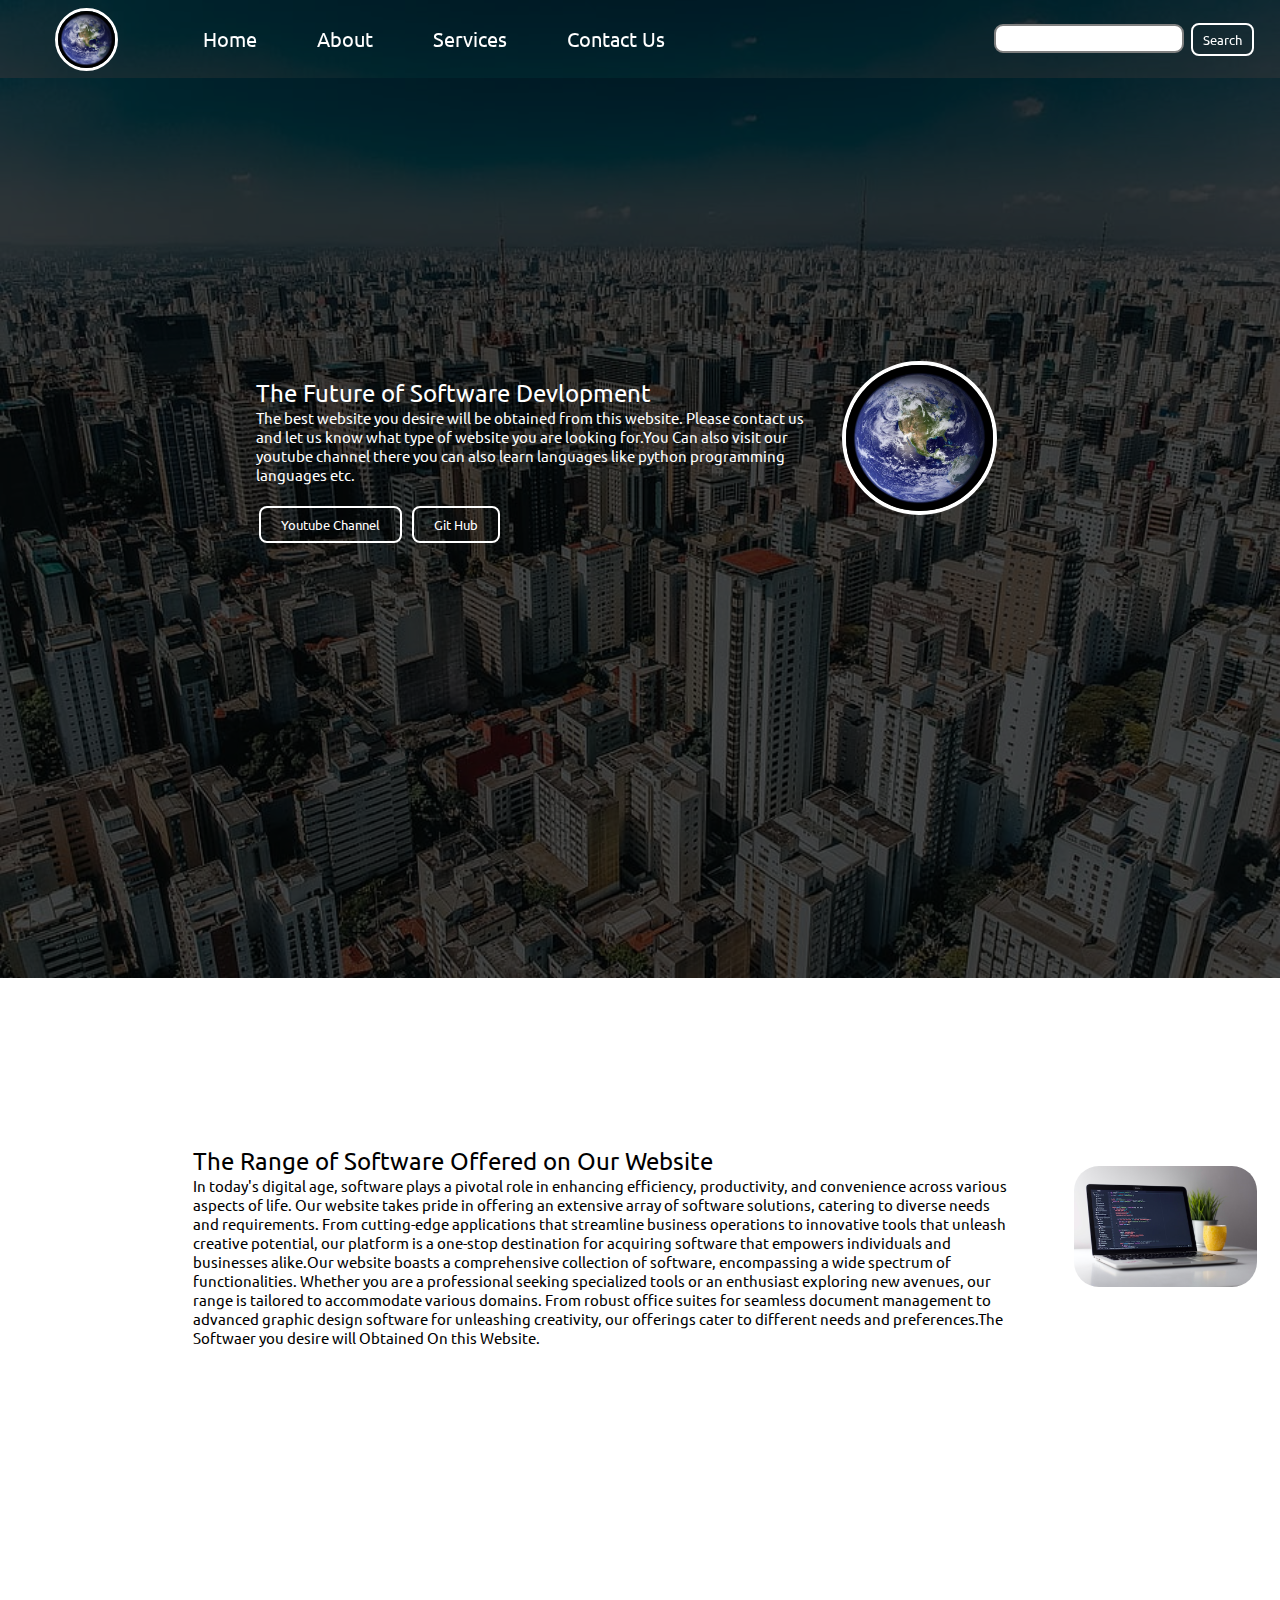
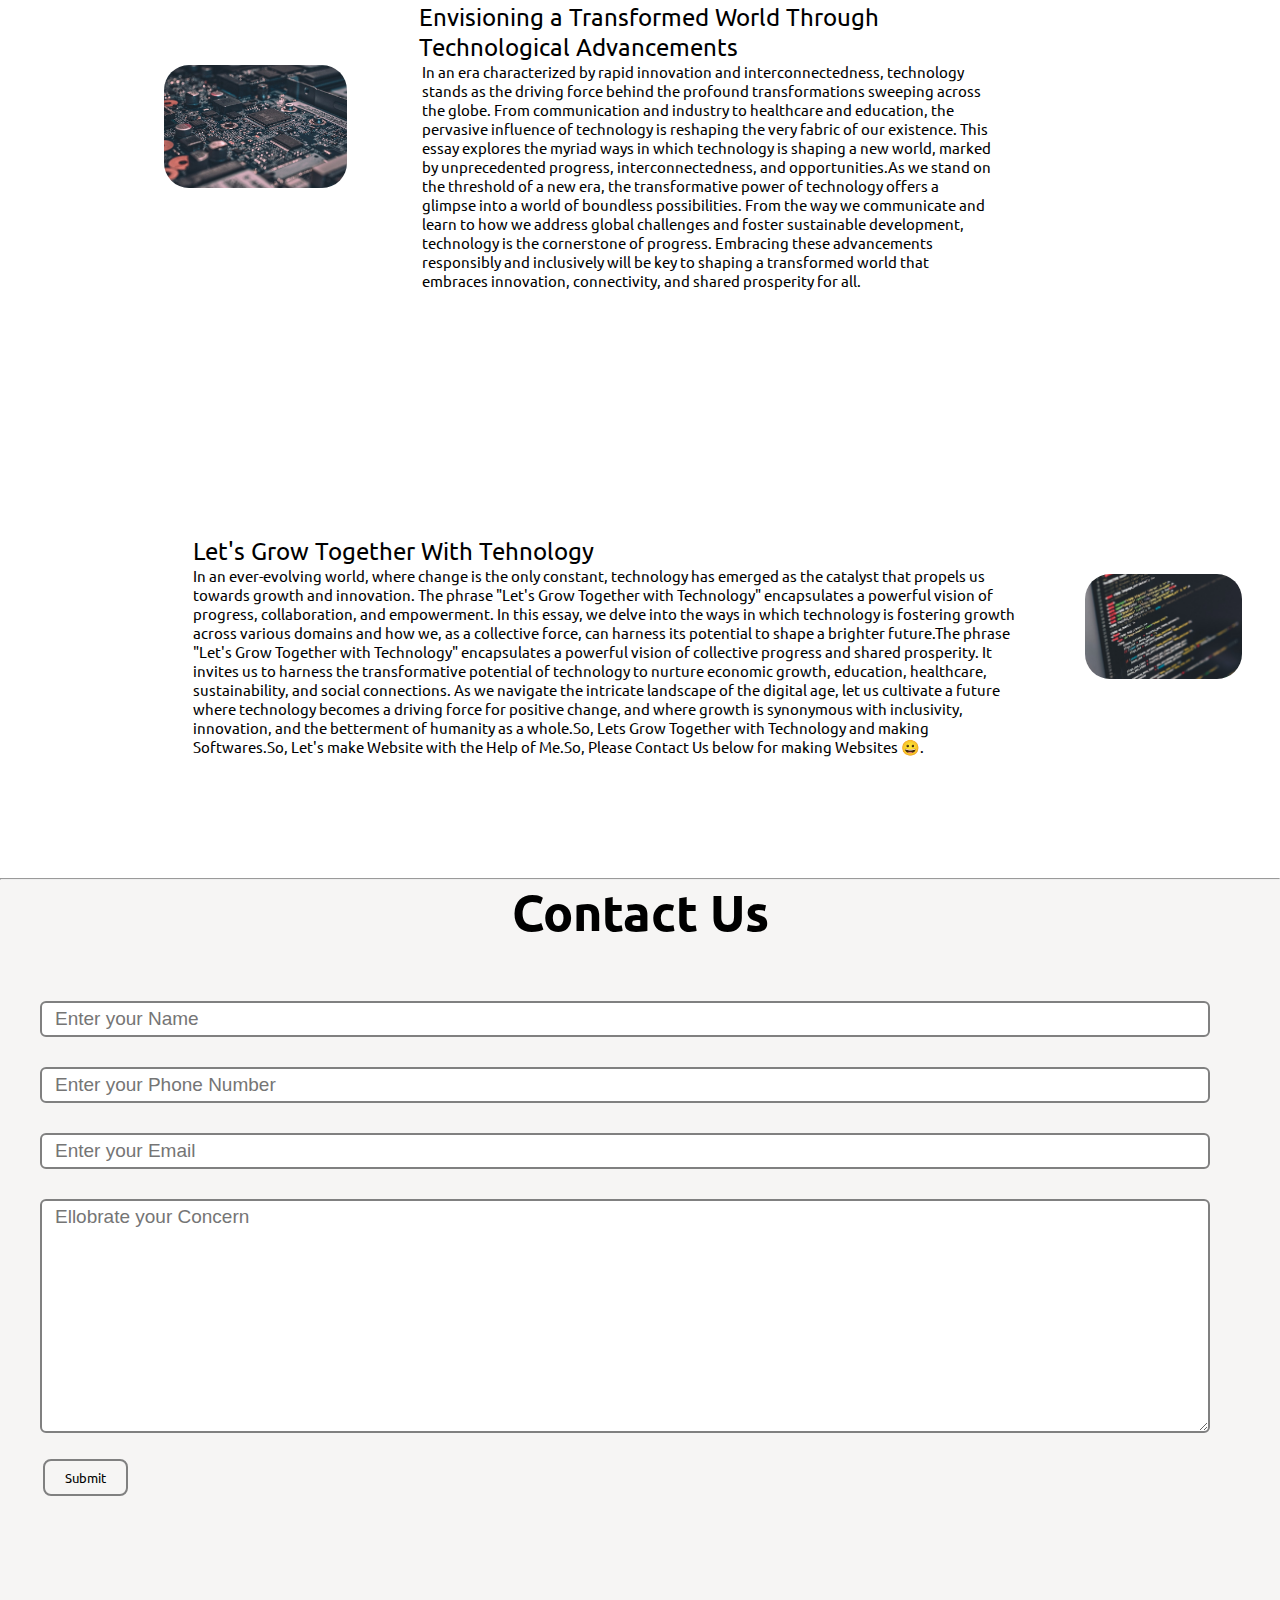
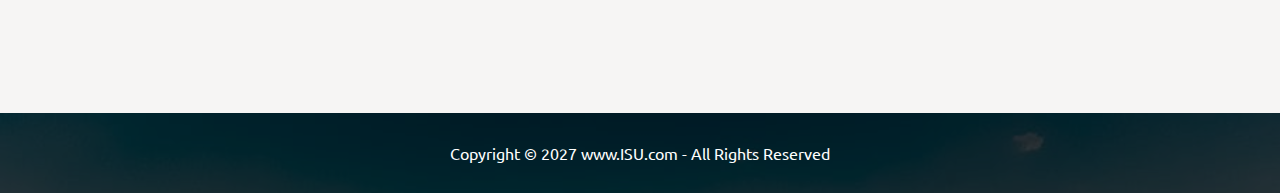
<file: index.html>
<!DOCTYPE html>
<html lang="en">
  <head>
    <meta charset="UTF-8" />
    <meta name="viewport" content="width=device-width, initial-scale=1.0" />
    <link rel="stylesheet" href="CSS/style.css" />
    <title>ISU - International Software Utilization</title>
  </head>
  <body>
    <nav class="navbar background h-nav-resp">
      <ul class="nav-list v-class-resp">
        <div class="logo"><img src="Images/logo.jpeg" alt="logo" /></div>
        <li><a href="#home">Home</a></li>
        <li><a href="#about">About</a></li>
        <li><a href="#services">Services</a></li>
        <li><a href="#contact">Contact Us</a></li>
      </ul>
      <div class="rightNav v-class-resp">
        <input type="text" name="search" id="search" />
        <button class="btn btn-sm">Search</button>
      </div>
      <div class="burger">
        <div class="line"></div>
        <div class="line"></div>
        <div class="line"></div>
      </div>
    </nav>

    <section class="background firstSection">
      <div class="box-main">
        <div class="firstHalf">
          <p class="text-big">The Future of Software Devlopment</p>
          <p class="text-small">
            The best website you desire will be obtained from this website.
            Please contact us and let us know what type of website you are
            looking for.You Can also visit our youtube channel there you can
            also learn languages like python programming languages etc.
          </p>
          <div class="buttons">
            <button class="btn">Youtube Channel</button>
            <button class="btn">Git Hub</button>
          </div>
        </div>
        <div class="secondHalf">
          <img class="World" src="Images/logo.jpeg" alt="World Image" />
        </div>
      </div>
    </section>
    <section class="Section-1">
      <div class="paras">
        <p class="sectionTag text-big">
          The Range of Software Offered on Our Website
        </p>
        <p class="sectionSubTag text-small">
          In today's digital age, software plays a pivotal role in enhancing
          efficiency, productivity, and convenience across various aspects of
          life. Our website takes pride in offering an extensive array of
          software solutions, catering to diverse needs and requirements. From
          cutting-edge applications that streamline business operations to
          innovative tools that unleash creative potential, our platform is a
          one-stop destination for acquiring software that empowers individuals
          and businesses alike.Our website boasts a comprehensive collection of
          software, encompassing a wide spectrum of functionalities. Whether you
          are a professional seeking specialized tools or an enthusiast
          exploring new avenues, our range is tailored to accommodate various
          domains. From robust office suites for seamless document management to
          advanced graphic design software for unleashing creativity, our
          offerings cater to different needs and preferences.The Softwaer you
          desire will Obtained On this Website.
        </p>
      </div>
      <div class="thumbnail-1">
        <img
          src="Images/Picture 1.jpg"
          alt="Coding on Laptop"
          class="imgFluid-1"
        />
      </div>
    </section>
    <section class="secLeft">
      <div class="paras">
        <p class="sectionTagLeft text-big">
          Envisioning a Transformed World Through Technological Advancements
        </p>
        <p class="sectionSubTagLeft-p text-small">
          In an era characterized by rapid innovation and interconnectedness,
          technology stands as the driving force behind the profound
          transformations sweeping across the globe. From communication and
          industry to healthcare and education, the pervasive influence of
          technology is reshaping the very fabric of our existence. This essay
          explores the myriad ways in which technology is shaping a new world,
          marked by unprecedented progress, interconnectedness, and
          opportunities.As we stand on the threshold of a new era, the
          transformative power of technology offers a glimpse into a world of
          boundless possibilities. From the way we communicate and learn to how
          we address global challenges and foster sustainable development,
          technology is the cornerstone of progress. Embracing these
          advancements responsibly and inclusively will be key to shaping a
          transformed world that embraces innovation, connectivity, and shared
          prosperity for all.
        </p>
      </div>
      <div class="thumbnail-Left">
        <img src="Images/Picture-3.jpg" alt="Codes" class="imgFluidLeft" />
      </div>
    </section>
    <section class="Section-2">
      <div class="paras">
        <p class="sectionTag text-big">Let's Grow Together With Tehnology</p>
        <p class="sectionSubTag text-small">
          In an ever-evolving world, where change is the only constant,
          technology has emerged as the catalyst that propels us towards growth
          and innovation. The phrase "Let's Grow Together with Technology"
          encapsulates a powerful vision of progress, collaboration, and
          empowerment. In this essay, we delve into the ways in which technology
          is fostering growth across various domains and how we, as a collective
          force, can harness its potential to shape a brighter future.The phrase
          "Let's Grow Together with Technology" encapsulates a powerful vision
          of collective progress and shared prosperity. It invites us to harness
          the transformative potential of technology to nurture economic growth,
          education, healthcare, sustainability, and social connections. As we
          navigate the intricate landscape of the digital age, let us cultivate
          a future where technology becomes a driving force for positive change,
          and where growth is synonymous with inclusivity, innovation, and the
          betterment of humanity as a whole.So, Lets Grow Together with
          Technology and making Softwares.So, Let's make Website with the Help
          of Me.So, Please Contact Us below for making Websites 😀.
        </p>
      </div>
      <div class="thumbnail-2">
        <img src="Images/Picture-2.jpg" alt="Technology" class="imgFluid-2" />
      </div>
    </section>
    <hr />
    <section class="contact">
      <h2 class="text-center">Contact Us</h2>
      <div class="form">
        <input
          class="form-input"
          type="text"
          name="name"
          id="name"
          placeholder="Enter your Name"
        />
        <input
          class="form-input"
          type="text"
          name="phone"
          id="phone"
          placeholder="Enter your Phone Number"
        />
        <input
          class="form-input"
          type="email"
          name="email"
          id="email"
          placeholder="Enter your Email"
        />
        <textarea
          class="form-input"
          name="text"
          id="text"
          cols="30"
          rows="10"
          placeholder="Ellobrate your Concern"
        ></textarea>
        <button class="btn btn-dark">Submit</button>
      </div>
    </section>
    <footer class="background">
      <p class="text-footer">
        Copyright &copy; 2027 www.ISU.com - All Rights Reserved
      </p>
    </footer>
    <script src="JavaScript/resp.js"></script>
  </body>
</html>
</file>
<file: CSS/style.css>
@import url("https://fonts.googleapis.com/css2?family=Ubuntu:ital,wght@1,300&display=swap");
* {
  margin: 0;
  padding: 0;
}

/* 
.World {
  width: 53%;
  border: 3px solid black;
  border-radius: 200px;
} */

.logo {
  width: 20%;
  display: flex;
  justify-content: center;
  align-items: center;
}

.logo img {
  width: 33%;
  border: 3px solid white;
  border-radius: 50px;
}

.navbar {
  display: flex;
  align-items: center;
  justify-content: center;
  position: sticky;
  top: 0;
  cursor: pointer;
}

.nav-list {
  width: 70%;
  display: flex;
  align-items: center;
}

.nav-list li {
  list-style: none;
  padding: 26px 30px;
}

.nav-list li a {
  text-decoration: none;
  color: white;
  font-size: 20px;
  font-family: "Ubuntu", sans-serif;
}

.nav-list li a:hover {
  text-decoration: none;
  color: grey;
}

.rightNav {
  width: 30%;
  text-align: right;
  padding: 0 23px;
}

#search {
  padding: 5px;
  font-size: 13px;
  border: 2px solid grey;
  border-radius: 9px;
}

.background {
  background: rgba(0, 0, 0, 0.7) url("../Images/bg.jpg");
  background-size: cover;
  background-blend-mode: darken;
}

.firstSection {
  height: 100vh;
}

.box-main {
  display: flex;
  justify-content: center;
  align-items: center;
  color: white;
  font-family: "Segoe UI", Tahoma, Geneva, Verdana, sans-serif;
  max-width: 60%;
  margin: auto;
  height: 80%;
}

.firstHalf {
  width: 80%;
  display: flex;
  flex-direction: column;
  justify-content: center;
}

.secondHalf {
  width: 30%;
}

.secondHalf img {
  width: 70%;
  border-radius: 150px;
  border: 4px solid white;
  display: block;
  margin: auto;
}

.text-big {
  font-size: 24px;
  font-family: "Ubuntu", sans-serif;
  margin-top: 51px;
}

.text-small {
  font-size: 15px;
  font-family: "Ubuntu", sans-serif;
  margin-bottom: 15px;
}

.btn {
  padding: 8px 20px;
  margin: 7px 3px;
  border: 2px solid white;
  border-radius: 8px;
  background: none;
  color: white;
  cursor: pointer;
  font-family: "Ubuntu", sans-serif;
}

.btn-sm {
  padding: 6px 10px;
  vertical-align: middle;
}
.btn-dark {
  color: black;
  border: 2px solid gray;
}
.a {
  margin-top: 55px;
  padding: 8px 20px;
  margin: 7px 3px;
  border: 2px solid white;
  border-radius: 8px;
  background: none;
  color: white;
  cursor: pointer;
  font-family: "Ubuntu", sans-serif;
}
/* .a-github {
  padding: 8px 20px;
  margin: 7px 3px;
  border: 2px solid white;
  border-radius: 8px;
  background: none;
  color: white;
  cursor: pointer;
  font-family: "Ubuntu", sans-serif;
  margin-top: 250px;
} */
.Section-1 {
  height: 500px;
  display: flex;
  align-items: center;
  justify-content: space-evenly;
  max-width: 80%;
  margin: auto;
  font-family: "Ubuntu", sans-serif;
}

.Section-2 {
  height: 500px;
  display: flex;
  align-items: center;
  justify-content: space-evenly;
  max-width: 80%;
  margin: auto;
  font-family: "Ubuntu", sans-serif;
}

.thumbnail-1 {
  max-width: 100px;
}

.secLeft {
  height: 500px;
  display: flex;
  align-items: center;
  justify-content: space-evenly;
  max-width: 70%;
  margin: auto;
  flex-direction: row-reverse;
  padding: 0 95px;
  font-family: "Ubuntu", sans-serif;
  margin-right: 125px;
}

.paras {
  padding: 0 65px;
}

.imgFluid-1 {
  width: 235%;
  border-radius: 25px;
}

.imgFluidLeft {
  width: 270%;
  border-radius: 25px;
}

.imgFluid-2 {
  width: 235%;
  border-radius: 25px;
}

.sectionSubTagLeft-p {
  margin-left: 125px;
  max-width: 100%;
}

.sectionTagLeft {
  margin-left: 122px;
}

.sectionSubTagLeft-p {
  max-width: 99%;
  display: flex;
}

.contact {
  background-color: #f6f5f4;
  height: 833px;
}

.text-center {
  text-align: center;
  font-family: "Ubuntu", sans-serif;
  font-size: 50px;
}

.form {
  max-width: 1200px;
  margin: 42px auto;
}

.form-input {
  margin: 15px 0;
  padding: 5px 13px;
  width: 95%;
  font-size: 19px;
  border: 2px solid grey;
  border-radius: 6px;
  font-family: "Segoe UI", Tahoma, Geneva, Verdana, sans-serif;
}
.text-footer {
  text-align: center;
  padding: 30px 0;
  font-family: "Ubuntu", sans-serif;
  display: flex;
  justify-content: center;
  color: white;
}
.burger {
  display: none;
  position: absolute;
  cursor: pointer;
  right: 5%;
  top: 15px;
}
.line {
  width: 33px;
  background-color: white;
  height: 4px;
  margin: 5px 3px;
}
@media only screen and (max-width: 1140px) {
  .nav-list {
    flex-direction: column;
  }
  .navbar {
    flex-direction: column;
    transition: all 0.7s ease-out;
    height: 480px;
  }
  .rightNav {
    text-align: center;
  }
  .box-main {
    flex-direction: column-reverse;
    max-width: 100%;
  }
  #search {
    width: 100%;
  }
  .burger {
    display: block;
  }
  .h-nav-resp {
    height: 75px;
  }
  .v-class-resp {
    opacity: 0;
  }
  .Section-1 {
    /* display: flex; */
    flex-direction: column-reverse;
    height: 20%;
    max-width: 100%;
  }
  .Section-2 {
    flex-direction: column-reverse;
  }
  .secLeft {
    flex-direction: column-reverse;
  }
  .imgFluid-2 {
    width: 35%;
  }
  .imgFluidLeft {
    width: 40%;
  }
  .sectionSubTag {
    font-size: 10px;
    /* display: flex;
    max-width: 100%; */
  }
}
</file>
